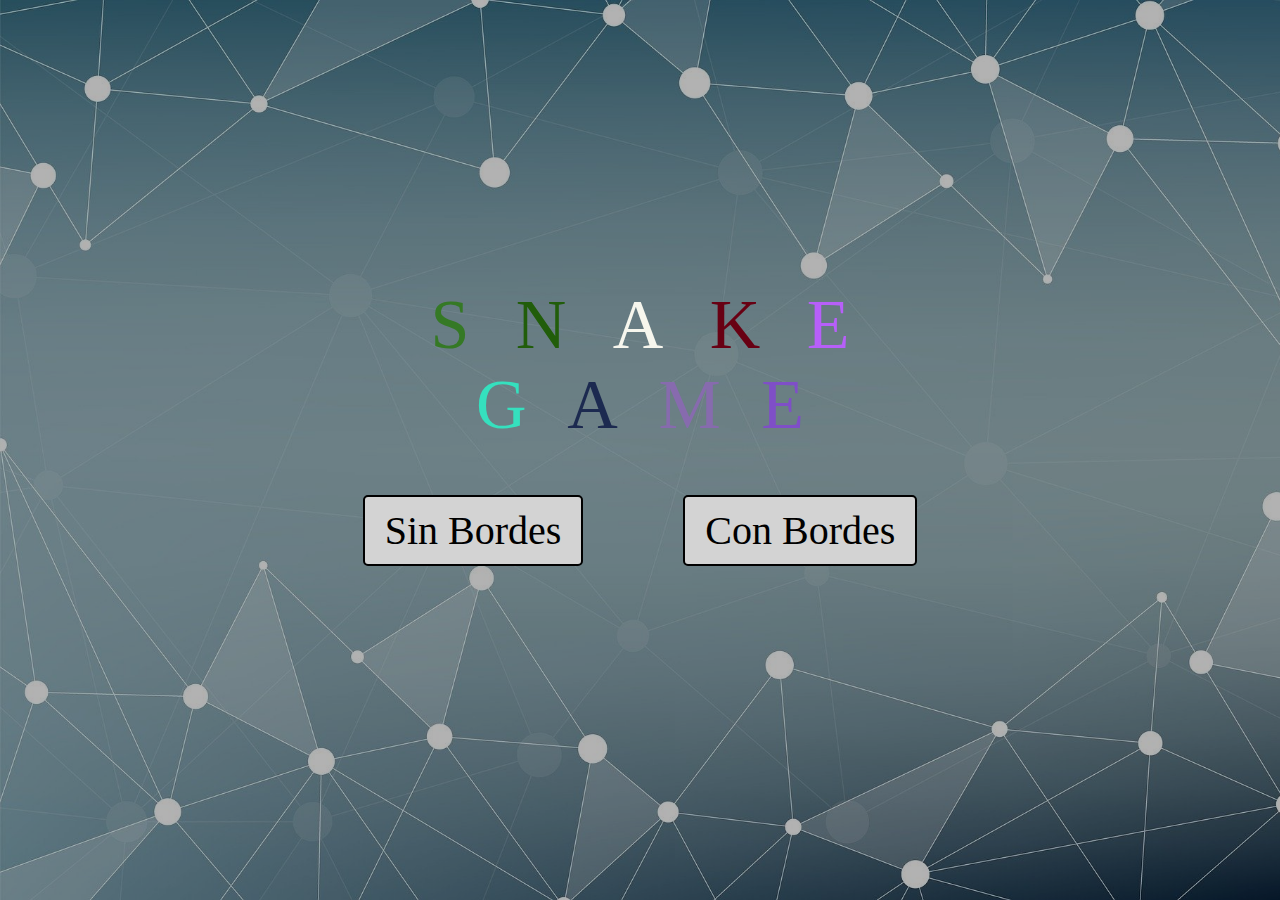
<file: index.html>
<!DOCTYPE html>
<html lang="es">
<head>
	<meta charset="UTF-8">
	<title>Snake Game</title>

	<link rel="stylesheet" href="css/
	styles.css">

	<link rel="shortcut icon" type="image/png" href="img/fav.png">

</head>
<body onkeydown="key(event)">

	<section>
		<div class="sectText">
			<div class="text1">
				<div class="letra">S</div>
				<div class="letra">N</div>
				<div class="letra">A</div>
				<div class="letra">K</div>
				<div class="letra">E</div>
			</div>
			<div class="text2">
				<div class="letra">G</div>
				<div class="letra">A</div>
				<div class="letra">M</div>
				<div class="letra">E</div>
			</div>
		</div>
		<div class="botones">
			<a href="html/sinBordes.html">Sin Bordes</a>
			<a href="html/conBordes.html">Con Bordes</a>
		</div>
	</section>

	<script>
		var letra = document.querySelectorAll('.letra')

		for (var i = 0; i <= letra.length; i++) {
			letra[i].setAttribute('style', 'color: rgb(' + cambiarColor() + ', ' + cambiarColor() + ', ' + cambiarColor() + ');')
		}

		function cambiarColor() {
			colorArr = Math.floor(Math.random() * 255)
			return colorArr
		}
	</script>
</body>
</html>
</file>
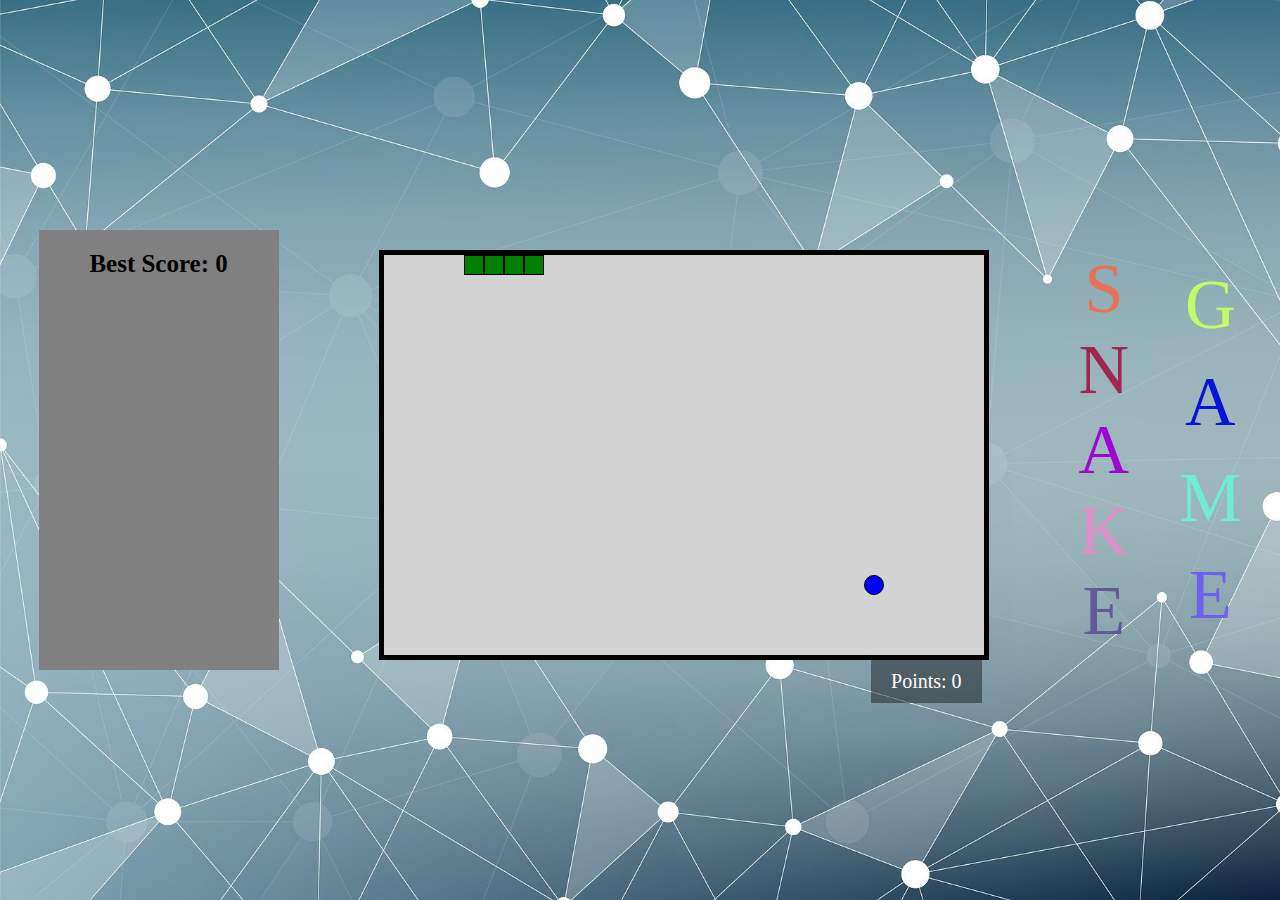
<file: html/conBordes.html>
<!DOCTYPE html>
<html lang="es">
<head>
	<meta charset="UTF-8">
	<title>Snake Game</title>

	<link rel="stylesheet" href="../css/
	stylesConBordes.css">

	<link rel="shortcut icon" type="image/png" href="../img/fav.png">

</head>
<body onkeydown="key(event)">

	<!-- <div class="vertical">
		<div class="up" onclick="pressDiv('ArrowUp')">
			<img src="arrow.png" alt="">
		</div>
		<div class="down" onclick="pressDiv('ArrowDown')">
			<img src="arrow.png" alt="">
		</div>
	</div>

	<div class="horizontal">
		<div class="left" onclick="pressDiv('ArrowLeft')">
			<img src="arrow.png" alt="">
		</div>
		<div class="right" onclick="pressDiv('ArrowRight')">
			<img src="arrow.png" alt="">
		</div>
	</div> -->


	<script src="../js/contenidoDOM.js"></script>
	<script src="../js/mainConBordes.js"></script>
</body>
</html>
</file>
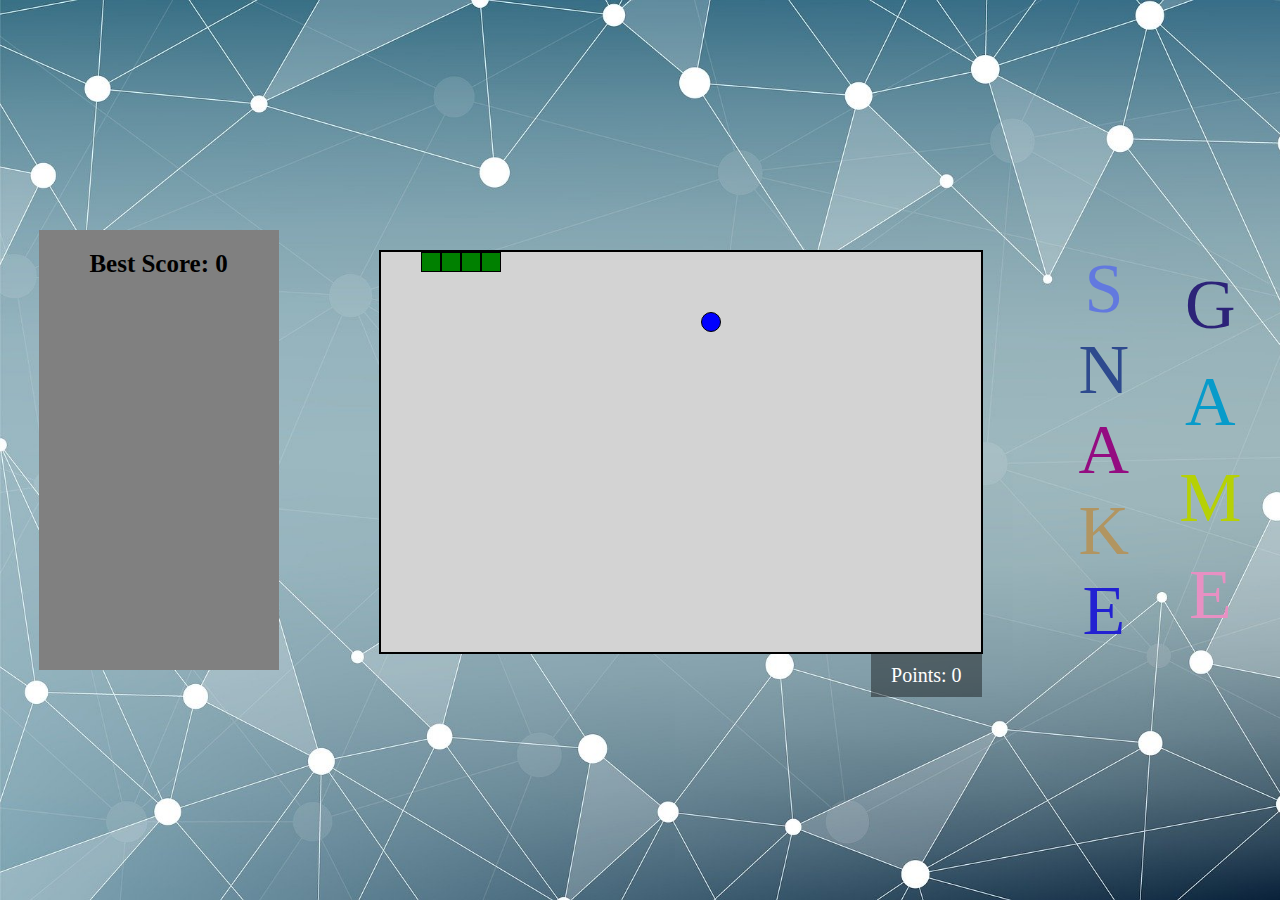
<file: html/sinBordes.html>
<!DOCTYPE html>
<html lang="es">
<head>
	<meta charset="UTF-8">
	<title>Snake Game</title>

	<link rel="stylesheet" href="../css/
	stylesSinBordes.css">

	<link rel="shortcut icon" type="image/png" href="../img/fav.png">

</head>
<body onkeydown="key(event)">

	<!-- <div class="vertical">
		<div class="up" onclick="pressDiv('ArrowUp')">
			<img src="arrow.png" alt="">
		</div>
		<div class="down" onclick="pressDiv('ArrowDown')">
			<img src="arrow.png" alt="">
		</div>
	</div>

	<div class="horizontal">
		<div class="left" onclick="pressDiv('ArrowLeft')">
			<img src="arrow.png" alt="">
		</div>
		<div class="right" onclick="pressDiv('ArrowRight')">
			<img src="arrow.png" alt="">
		</div>
	</div> -->


	<script src="../js/contenidoDOM.js"></script>
	<script src="../js/mainSinBordes.js"></script>
</body>
</html>
</file>
